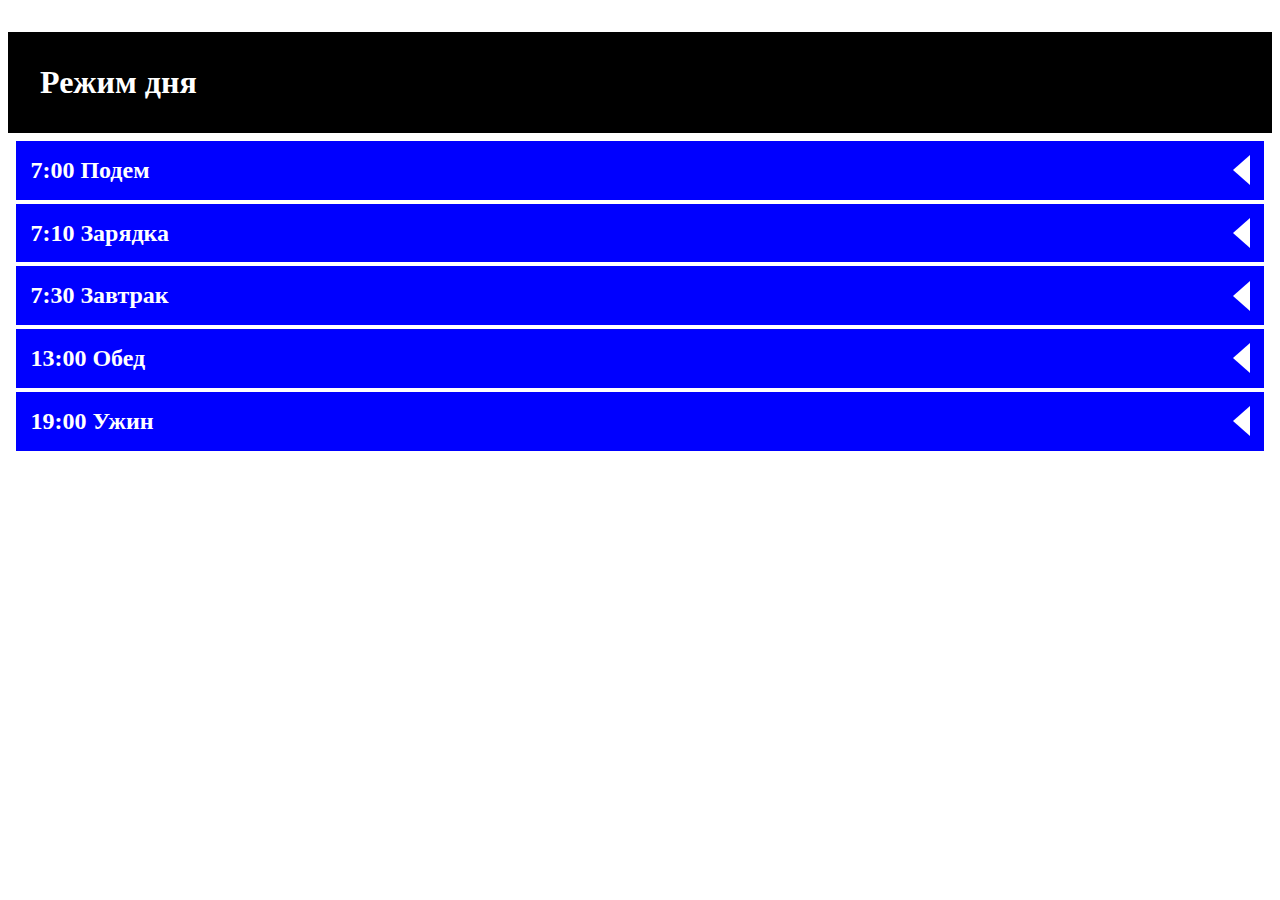
<file: cssBayan/index.html>
<!DOCTYPE html>
<html lang="ru">

<head>
	<meta charset="UTF-8">
	<meta http-equiv="X-UA-Compatible" content="IE=edge">
	<meta name="viewport" content="width=device-width, initial-scale=1.0">
	<title>cssBayan</title>

	<link rel="stylesheet" href="./02 CSS/styles.css">

</head>



<body class="Now">
	<h1> Режим дня </h1>
	<div class="a">
		<input type="checkbox" id="A_1">
		<h2><label for="A_1">7:00 Подем </label></h2>
		<div class="im1">
			<img src="05 img/7 00.png" alt="7:00 Подем">
		</div>

	</div>
	<div class="a">
		<input type="checkbox" id="A_2">
		<h2><label for="A_2">7:10 Зарядка </label></h2>
		<div class="im1">
			<img src="05 img/7 10.png" alt="7:10 Зарядка">
		</div>

	</div>
	<div class="a">
		<input type="checkbox" id="A_3">
		<h2><label for="A_3">7:30 Завтрак </label></h2>
		<div class="im1">
			<img src="05 img/7 30.png" alt="7:30 Завтрак">
		</div>

	</div>
	<div class="a">
		<input type="checkbox" id="A_4">
		<h2><label for="A_4">13:00 Обед </label></h2>
		<div class="im1">
			<img src="./05 img/13 00.png" alt="13:00 обед ">
		</div>

	</div>
	<div class="a">
		<input type="checkbox" id="A_5">
		<h2><label for="A_5">19:00 Ужин </label></h2>
		<div class="im1">
			<img src="./05 img/19 00.png" alt="19:00 Ужин  ">
		</div>

	</div>

</body>

</html>
</file>
<file: cssBayan/02 CSS/styles.css>
/* Стили */

/*h://habr.com/ru/post/174029/,h://codepen.io/bilal-pf/pen/eYZrPGW  */




div.a{
	position: relative; /*проверить друге режимы*/
	margin:0.5em; /*отступ блока а*/
  }

  h1{
	background:rgb(0, 0, 0);
	color:white;
	padding:1em;
	position: relative;
	margin: 1em 0em;
  }

  h2{
	background: rgb(0, 0, 255);
    color: white;
    padding: 0.6em;
    position: relat ive;
    margin-block-start: -1em;

  }

  input{
	position: absolute; /*надвинул блоки друг на друга */
	/*не смотря что блок раздвинут на 100%  ездь зона H2 должно быть в верху 20:40 */
	left: 0;
	top: 0;
	height: 100%;
	width: 100%;
	opacity:0; /*вид галочки */
	visibility: 0;/*скрыть галочку*/
  }
 
  div.im1{
	max-height:0px;
	overflow: hidden;
	display: flex;  /*пунк 2 задания*/
	justify-content: center;
	transition-property: max-height;
	transition-timing-function: linear;
	transition-duration:  1s; /* пункт 5 задания*/

  } /*убираем или добовляем  картинки вид картинки  */

 
   input:checked ~ .im1 {
	max-height: 250px;
    margin: 1em;
  }




  label{
	/*cursor: pointer;*/
    position: relative;
    display: flex;
    align-items: center;
    flex-direction: row-reverse;
    justify-content: space-between;
  }

 
  input:checked ~ h2 label::before{
	border-right:15px solid transparent;
	border-top:20px solid white;
	/* margin-top:12px;*/
	/*margin-right:10px;*/

	
  }

  label::before{
	content:"";
	/*display: inline-block;*/
	border: 15px solid transparent;
	border-right: 17px solid white;
  }

  h2:hover{
	cursor: cell;
	background: rgb(255, 0, 255);
	
  }


/* пункт 6 задания */
  @media (max-width: 480px) {
	/*font-size: 1.2em;*/
	input:checked ~ .im1 {
		max-height: 150px;
	  }
  }
  @media (max-width: 820px) {
	/*font-size: 1.2em;*/
	input:checked ~ .im1 {
		max-height: 250px;
	  }
  }
  @media (max-width: 1920px) {
	/*font-size: 1.2em;*/
	input:checked ~ .im1 {
		max-height: 450px;
	  }
  }
</file>
